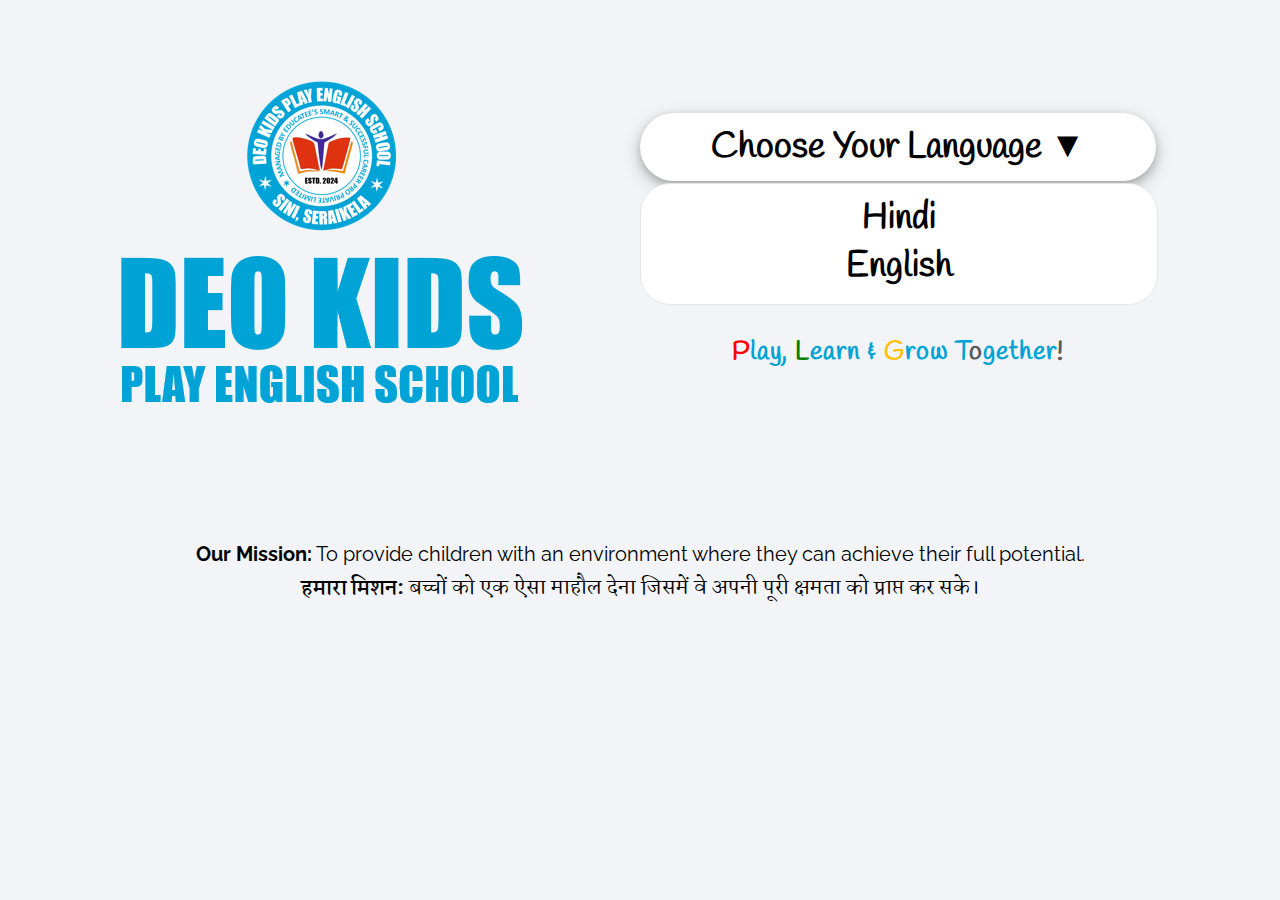
<file: index.html>
<!DOCTYPE html>
<html>
	<head>
		<title>DEO KIDS SCHOOL - Modern & Affordable</title>
		<meta charset="UTF-8">
		<meta name="description" content="अब modern education सिर्फ बड़े schools तक सीमित नहीं। Deo Kids School - जहाँ हर parent affordable fees में अपने बच्चे का सपना पूरा कर सकता है।">
		<meta property="og:title" content="DEO KIDS SCHOOL - Modern & Affordable">
		<meta property="og:description" content="अब modern education सिर्फ बड़े schools तक सीमित नहीं। Deo Kids School - जहाँ हर parent affordable fees में अपने बच्चे का सपना पूरा कर सकता है।">
		<meta property="og:image" content="https://esscpropvtltd-svg.github.io/deo-kids-website/image/thumbnail.jpg">
		<meta property="og:url" content="https://bit.ly/mydeokids">
		<meta property="og:type" content="website">
		<meta name="author" content="Bittu Sir">
		<meta name="viewport" content="width=device-width, initial-scale=1.0">
		
		<link rel="stylesheet" href="css/desktop_view.css">
		<link rel="stylesheet" href="css/mobile_view.css">
		<link rel="icon" type="image/x-icon" href="image/fevicon.png">
		
		<!--fonts-->
		<link rel="preconnect" href="https://fonts.googleapis.com">
		<link href="https://fonts.googleapis.com/css2?family=Raleway:ital,wght@0,100..900;1,100..900&display=swap" rel="stylesheet">
		<link href="https://fonts.googleapis.com/css2?family=Handlee&display=swap" rel="stylesheet">
		<link href="https://fonts.googleapis.com/css2?family=Martel:wght@200;300;400;600;700;800;900&display=swap" rel="stylesheet">
			
		
	</head>
	<body>
		<div class="flex" style="margin-top: 6%;">	
			<div class="flex-with-2-box">
				<img class="branding" src="image/branding.jpg">
			</div>
			<div class="flex-with-2-box">
				<div class="dropdown main-heading">Choose Your Language ▼</div>
				<div class="dropdown-container main-heading">
					<a class="main-heading" href="">Hindi</a>
					<a class="main-heading" href="english/home.html">English</a>
				</div>
				<p class="dropdown-container sub-heading" style="color: #00A3D6; margin-top: 20px; background: transparent; border: none; height: 30px;"><span style="color: red">P</span>lay, <span style="color: green">L</span>earn & <span style="color: #FFC000">G</span>row T<span style="color: #595959">o</span>gether<span style="color: #595959">!</span></p>
			</div>
		</div>
		
		<div style="padding: 20px;"><p style="text-align: center; margin-top: 9%;"><b>Our Mission:</b> To provide children with an environment where they can achieve their full potential.</p>
		<p style="text-align: center; font-family: Martel; margin-top: 5px"><b>हमारा मिशन:</b> बच्चों को एक ऐसा माहौल देना जिसमें वे अपनी पूरी क्षमता को प्राप्त कर सके।</p></div>
		
	</body>
</html>
</file>
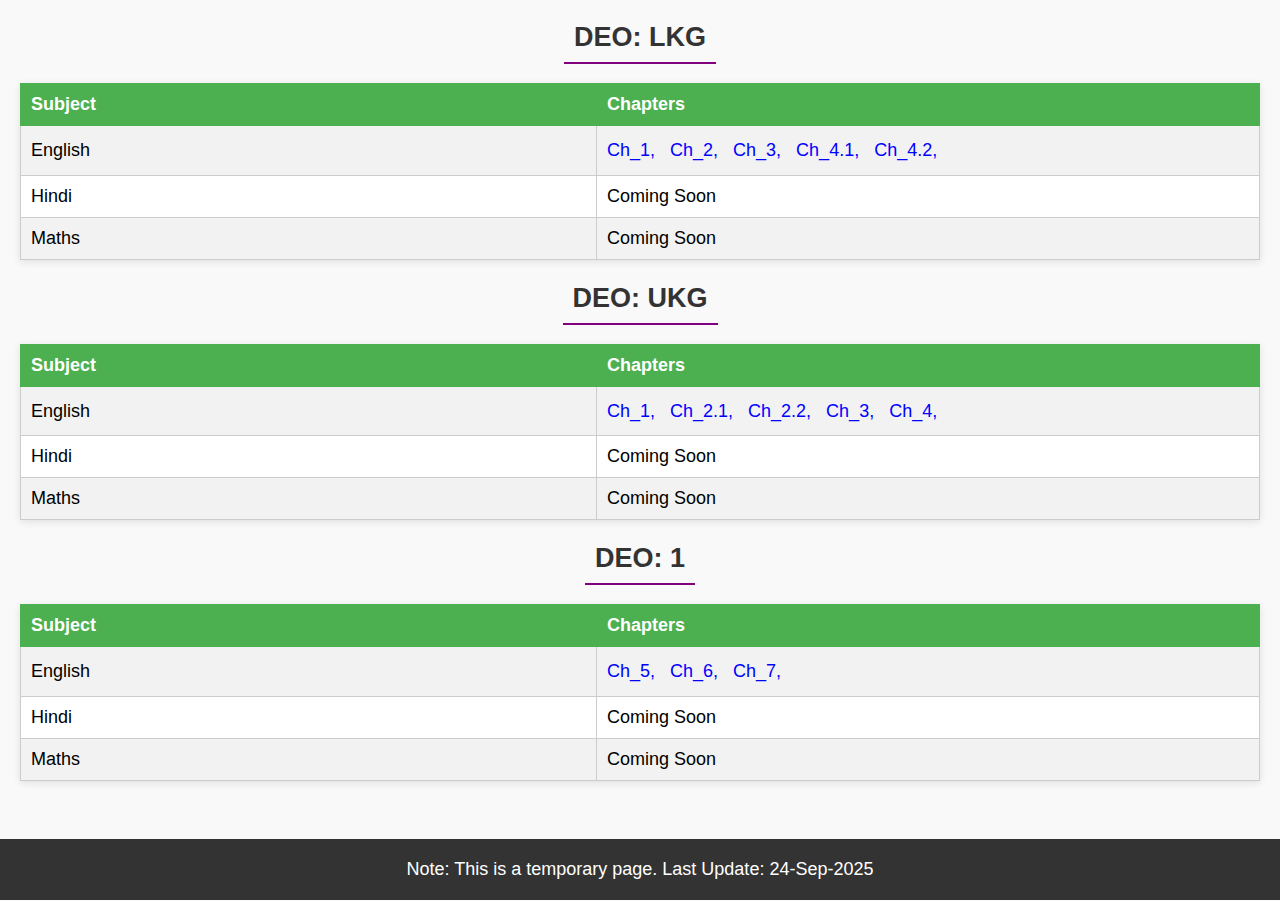
<file: quiz.html>
<!DOCTYPE html>
<html lang="en">
<head>
  <meta charset="UTF-8">
  <meta name="viewport" content="width=device-width, initial-scale=1.0">
  <title>Deo Kids Quiz</title>
  <style>
    body {
      font-family: Arial, sans-serif;
      margin: 20px;
      background: #f9f9f9;
	  font-size: 18px;
    }
    h2 {
      text-align: center;
      margin-bottom: 30px;
      color: #333;
    }
    .table-container {
      width: 100%;
      /* overflow-x: auto;   horizontal scroll on small screens */
    }
    table {
      border-collapse: collapse;
      width: 100%;
      /* min-width: 500px;   ensure table does not shrink too much */
      background: #fff;
	  box-shadow: 0 2px 8px rgba(0,0,0,0.1);
    }
    th, td {
      border: 1px solid #ccc;
      padding: 10px;
      text-align: left;
      word-wrap: break-word;
    }
    th {
      background: #4CAF50;
      color: white;
	  border: 1px solid #4CAF50;
	  width: 0px;
    }
    tr:nth-child(even) {
      background: #f2f2f2;
    }
	.underline{
		padding: 0px 10px 10px 10px;
		border-bottom: 2px solid purple;
	}
	a{
		text-decoration: none;
		color: blue;
		margin-right: 10px;
		line-height: 1.6;
	}
	a:hover{
		text-decoration: underline;
	}
	
	footer{
		background-color: #333; 
		color: white; 
		position: fixed; 
		bottom: 0; 
		left: 0; 
		text-align: center; 
		width: 100%; 
		padding: 20px 0px;
	}
	
	
	
    /* Responsive tweak for very small screens */
    @media (max-width: 600px) {
	  body{
		font-size: 16px;
	  }
      th, td {
        padding: 6px;
      }
	  h2 {
		  margin-bottom: 25px;
		}
		.underline{
			padding: 0px 5px 5px 5px;
			border-bottom: 2px solid purple;
		}
		a{
			margin-right: 5px;
		}
		
		footer{
			padding: 10px 20px;
			width: 90%;
			line-height: 1.6;
		}
    }
  </style>
</head>
<body>
  <h2><span class="underline">DEO: LKG</span></h2>
  <div class="table-container">
    <table>
      <tr>
        <th>Subject</th>
        <th>Chapters</th>
      </tr>
      <tr>
        <td>English</td>
        <td>
			<a href="https://docs.google.com/forms/d/e/1FAIpQLSfHKp3d-YwenNlGG9xMl6_do0crZgkiIksfl_A2jston_MXTw/viewform " target="blank">Ch_1,</a>
			<a href="https://docs.google.com/forms/d/e/1FAIpQLSdFsoA3SatA2WNRZwZOXxjkUAzmH5l9dys2tmC-91kfIeyeSQ/viewform" target="blank">Ch_2,</a>
			<a href="https://docs.google.com/forms/d/e/1FAIpQLSdcDrgq-ziO5LQiDyilR0UcjoOQf007F1je7THz0j7UExRX_w/viewform" target="blank">Ch_3,</a>
			<a href="https://docs.google.com/forms/d/e/1FAIpQLSeDE4k_pD_dmHXeF6X1EgPxPg0IoJrOlcQrh19Q0rLIRKGxvg/viewform" target="blank">Ch_4.1,</a>
			<a href="https://docs.google.com/forms/d/e/1FAIpQLSdI_eADKwN7Kl7Os_YLDBbXO8YRMBp4GjbYpmMhUz_bAaF9Sw/viewform" target="blank">Ch_4.2,</a>
		</td>
      </tr>
      <tr>
        <td>Hindi</td>
        <td>Coming Soon</td>
      </tr>
      <tr>
        <td>Maths</td>
        <td>Coming Soon</td>
      </tr>
    </table>
  </div>
  
  
  <h2><span class="underline">DEO: UKG</span></h2>
  <div class="table-container">
    <table>
      <tr>
        <th>Subject</th>
        <th>Chapters</th>
      </tr>
      <tr>
        <td>English</td>
        <td>
			<a href="https://docs.google.com/forms/d/e/1FAIpQLSfqeyLgGiUyTdynQMkH2FOZTW5kmEb-UXnqlOM4pelfOS1WPQ/viewform" target="blank">Ch_1,</a>
			<a href="https://docs.google.com/forms/d/e/1FAIpQLSdAapm35rMdLpJvaeCXFF16C_7TuWbQjehoHgvaz60To8dAZw/viewform" target="blank">Ch_2.1,</a>
			<a href="https://docs.google.com/forms/d/e/1FAIpQLScG8qjBENc3RYGIj6sVp1B9n_gft0EU3poccCKfc2-7bRw2fQ/viewform" target="blank">Ch_2.2,</a>
			<a href="https://docs.google.com/forms/d/e/1FAIpQLSeumOMD8he6LQt0s5jNQ1lDDlWiXBJpOcI4t4tabXQ14A1fUQ/viewform" target="blank">Ch_3,</a>
			<a href="https://docs.google.com/forms/d/e/1FAIpQLSclwaSUVQwLFewJSiWD2-XrSBormA9x7RpVRFSDuUD4fUQ-Ig/viewform" target="blank">Ch_4,</a>
		</td>
      </tr>
      <tr>
        <td>Hindi</td>
        <td>Coming Soon</td>
      </tr>
      <tr>
        <td>Maths</td>
        <td>Coming Soon</td>
      </tr>
    </table>
  </div>
  
  
  <h2><span class="underline">DEO: 1</span></h2>
  <div class="table-container">
    <table>
      <tr>
        <th>Subject</th>
        <th>Chapters</th>
      </tr>
      <tr>
        <td>English</td>
        <td>
			<a href="https://docs.google.com/forms/d/e/1FAIpQLSewthr7dqsJcJmzB8m5zZfuPl6uwf_oJHUjOTHvCRjASi-9eA/viewform" target="blank">Ch_5,</a>
			<a href="https://docs.google.com/forms/d/e/1FAIpQLSdCofEHCdKFmdjLchwntVR3MIDHQP2ltRBgvlqvJkgX72vWUQ/viewform" target="blank">Ch_6,</a>
			<a href="https://docs.google.com/forms/d/e/1FAIpQLSdnjpynTNpv-zHTOjaBlrgrvN7sd1l5d2xYxUYSUjBL_rPMsg/viewform" target="blank">Ch_7,</a>
		</td>
      </tr>
      <tr>
        <td>Hindi</td>
        <td>Coming Soon</td>
      </tr>
      <tr>
        <td>Maths</td>
        <td>Coming Soon</td>
      </tr>
    </table>
  </div>
  
  <div style="height: 100px;"></div>
  <footer>
		Note: This is a temporary page. Last Update: 24-Sep-2025
  </footer>
</body>
</html>
</file>
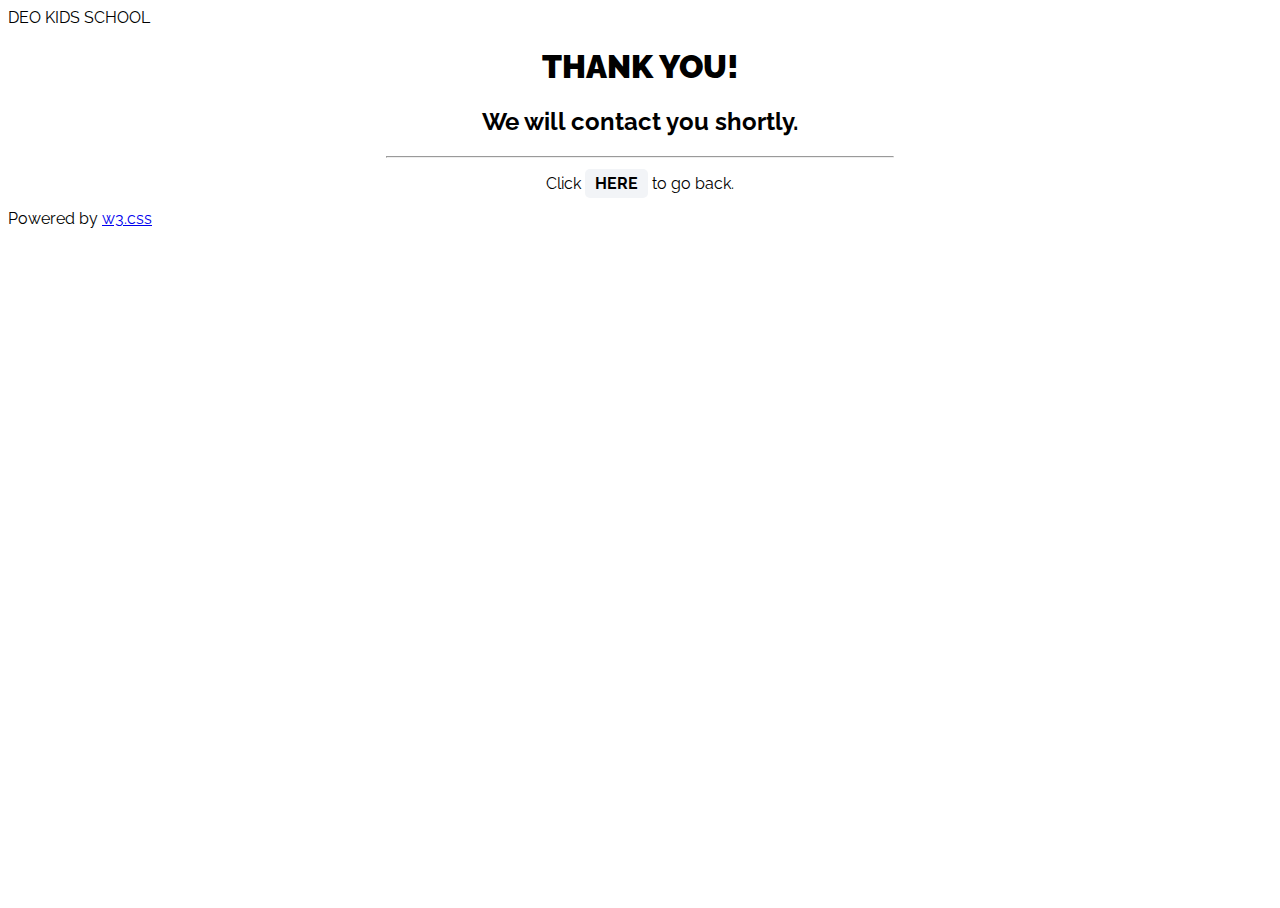
<file: thanks.html>
<!DOCTYPE html>
<html>
<head>
<title>W3.CSS Template</title>
<meta charset="UTF-8">
<meta name="viewport" content="width=device-width, initial-scale=1">
<link rel="stylesheet" href="https://www.w3schools.com/w3css/5/w3.css">
<link rel="stylesheet" href="https://fonts.googleapis.com/css?family=Raleway">
<style>
body,h1 {font-family: "Raleway", sans-serif}
body, html {height: 100%}
.bgimg {
  background-image: url('https://w3schools.com/w3images/forestbridge.jpg');
  min-height: 100%;
  background-position: center;
  background-size: cover;
}
</style>
</head>
<body>

<div class="bgimg w3-display-container w3-animate-opacity w3-text-white">
  <div class="w3-display-topleft w3-padding-large w3-xlarge">
    DEO KIDS SCHOOL
  </div>
  <div class="w3-display-middle" style="text-align: center;">
    <h1 class="w3-jumbo w3-animate-top"><b>THANK YOU!</b></h1>
    <h2 style="font-family: Raleway" class="w3-xlarge w3-animate-top">We will contact you shortly.</h2>
    <hr class="w3-border-grey" style="margin:auto;width:40%;margin-top:20px;">
    <p class="w3-large w3-center">Click <a style="background-color: #F2F4F7; padding: 5px 10px; border-radius: 5px; text-decoration: none; color: black; font-weight: bold;" href="https://esscpropvtltd-svg.github.io/deo-kids-website/english/home.html">HERE</a> to go back.</p>
  </div>
  <div class="w3-display-bottomleft w3-padding-large">
    Powered by <a href="https://www.w3schools.com/w3css/default.asp" target="_blank">w3.css</a>
  </div>
</div>

</body>
</html>
</file>
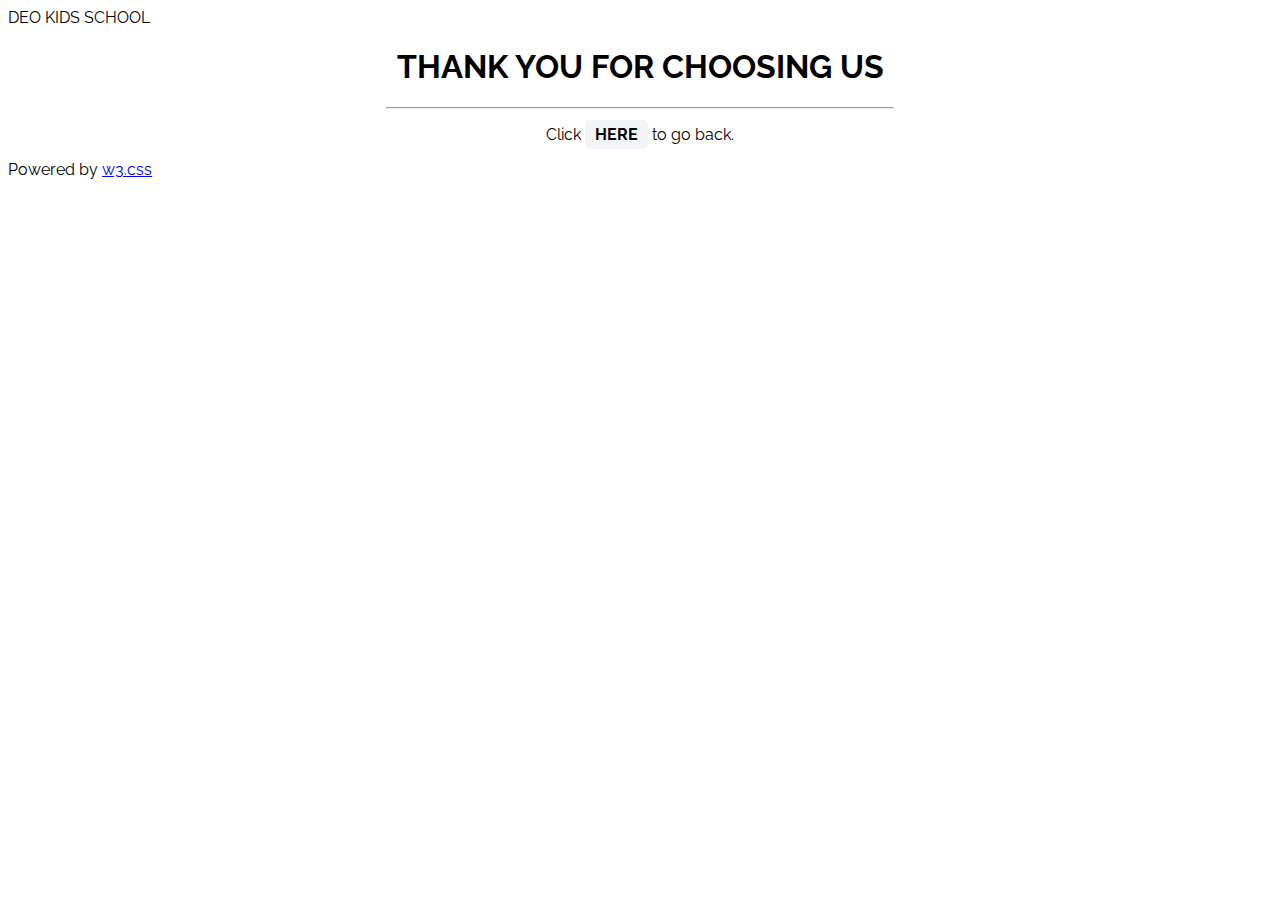
<file: english/thanks.html>
<!DOCTYPE html>
<html>
<head>
<title>W3.CSS Template</title>
<meta charset="UTF-8">
<meta name="viewport" content="width=device-width, initial-scale=1">
<link rel="stylesheet" href="https://www.w3schools.com/w3css/5/w3.css">
<link rel="stylesheet" href="https://fonts.googleapis.com/css?family=Raleway">
<style>
body,h1 {font-family: "Raleway", sans-serif}
body, html {height: 100%}
.bgimg {
  background-image: url('https://w3schools.com/w3images/forestbridge.jpg');
  min-height: 100%;
  background-position: center;
  background-size: cover;
}
</style>
</head>
<body>

<div class="bgimg w3-display-container w3-animate-opacity w3-text-white">
  <div class="w3-display-topleft w3-padding-large w3-xlarge">
    DEO KIDS SCHOOL
  </div>
  <div class="w3-display-middle" style="text-align: center;">
    <h1 class="w3-jumbo w3-animate-top">THANK YOU FOR CHOOSING US</h1>
    <hr class="w3-border-grey" style="margin:auto;width:40%">
    <p class="w3-large w3-center">Click <a style="background-color: #F2F4F7; padding: 5px 10px; border-radius: 5px; text-decoration: none; color: black; font-weight: bold;" href="https://deokids.kesug.com/english/home.html">HERE</a> to go back.</p>
  </div>
  <div class="w3-display-bottomleft w3-padding-large">
    Powered by <a href="https://www.w3schools.com/w3css/default.asp" target="_blank">w3.css</a>
  </div>
</div>

</body>
</html>
</file>
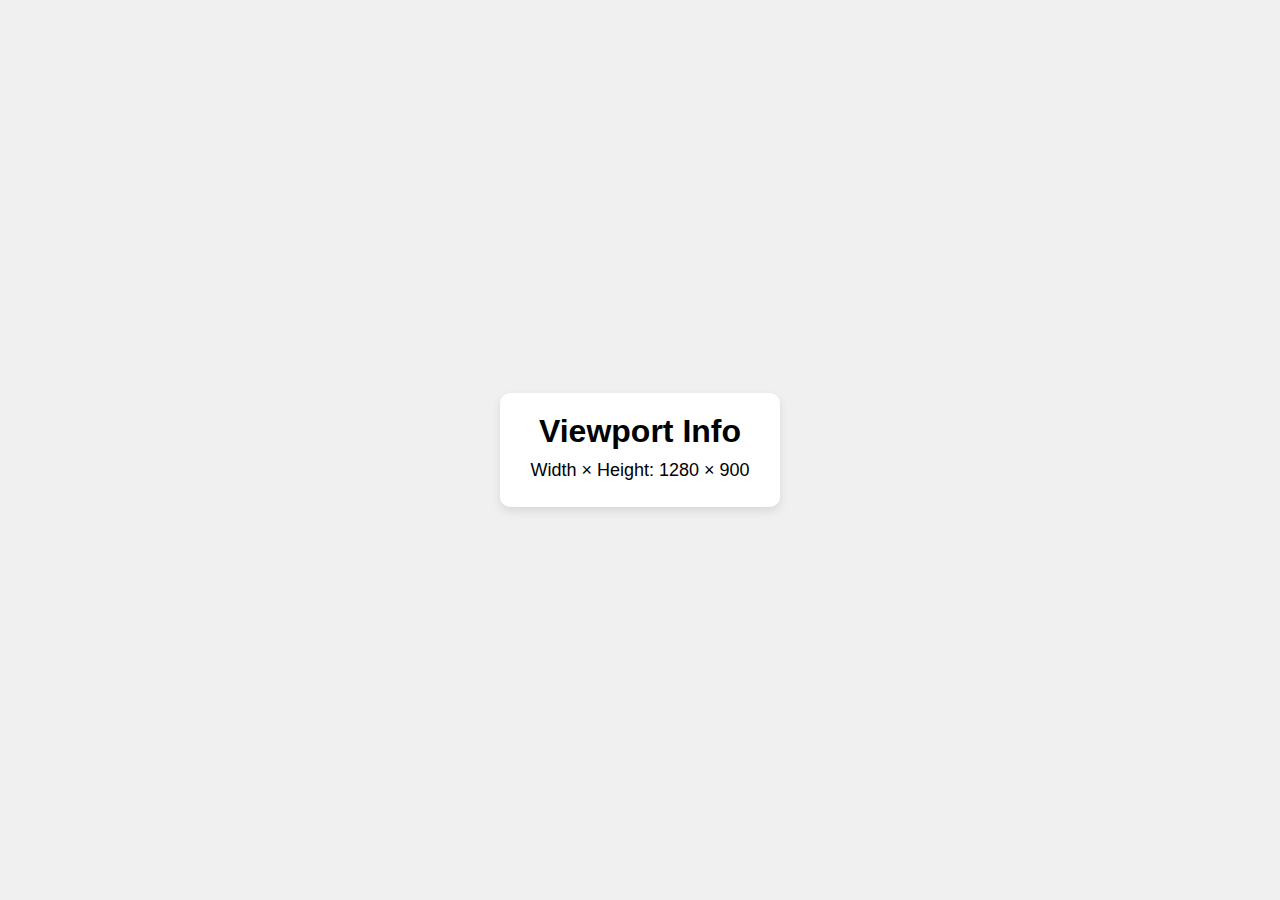
<file: english/viewport.html>
<!DOCTYPE html>
<html lang="en">
<head>
  <meta charset="UTF-8">
  <title>Viewport Checker</title>
  <meta name="viewport" content="width=device-width, initial-scale=1.0">
  <style>
    body {
      display: flex;
      justify-content: center;
      align-items: center;
      height: 100vh;
      font-family: Arial, sans-serif;
      background: #f0f0f0;
      margin: 0;
    }
    .box {
      background: white;
      padding: 20px 30px;
      border-radius: 10px;
      box-shadow: 0 4px 10px rgba(0,0,0,0.1);
      text-align: center;
    }
    h1 { margin: 0 0 10px; }
    p { margin: 6px 0; font-size: 18px; }
  </style>
</head>
<body>
  <div class="box">
    <h1>Viewport Info</h1>
    <p id="size"></p>
  </div>

  <script>
    function updateViewport() {
      const width = window.innerWidth;
      const height = window.innerHeight;
      document.getElementById("size").textContent = `Width × Height: ${width} × ${height}`;
    }
    updateViewport();
    window.addEventListener("resize", updateViewport);
  </script>
</body>
</html>
</file>
<file: css/desktop_view.css>
*{
	margin: 0px;
	padding: 0px;
}
html{
	scroll-behavior: smooth;
}
body{
	background-color: #F2F4F7;
	font-family: "Raleway", sans-serif;
	font-size: 20px;
}
::-moz-selection { /* Code for Firefox */
	background-color: #7CDEB5;
}

::selection {
	background-color: #96eac4;
}

#myBtn {
	display: none;
	position: fixed;
	bottom: 20px;
	right: 30px;
	z-index: 99;
	border: none;
	outline: none;
	cursor: pointer;
	border-radius: 50%;
	background: transparent;
}
#myBtn > img{
	width: 50px;
	height: 50px;
}

.main-heading{
	font-family: Handlee;
	font-size: 36px;
	font-weight: bold;
}
.sub-heading{
	font-family: Handlee;
	font-size: 26px;
	font-weight: bold;
	letter-spacing: 1px;
}
.default-font{
	font-size: 20px;
}

.flex{
	width: 100%;
	display: flex;
	flex-wrap: wrap;
	justify-content: space-evenly; /*or space-around or center*/
	align-items: center;
	align-content: space-evenly;
}
.flex-with-2-box{
	width: 50%;
	text-align: center;
}
.flex-with-3-box{
	width: 33%;
	text-align: center;
}
.dropdown{
	width: 65%;
	text-align: center;
	padding: 10px 50px;
	background-color: white;
	border-radius: 50px;
	box-shadow: 0 4px 8px 0 rgba(0, 0, 0, 0.2), 0 6px 20px 0 rgba(0, 0, 0, 0.19);
}
.dropdown-container{
	width: 65%;
	height: 100px;
	text-align: center;
	margin-top: 2px;
	padding: 10px 50px;
	background-color: white;
	border-radius: 30px;
	border: 1px solid #E7E6E6;
}
.dropdown-container > a{
	display: block; text-decoration: none;
	color: black;
}
.dropdown-container > a:hover{
	color: #00A3D6;
}

.topnav {
	overflow: hidden;
	background-color: green;
	font-weight: bold;
}

.topnav a {
	float: left;
	display: block;
	color: yellow;
	text-align: center;
	padding: 10px 16px;
	text-decoration: none;
}

.topnav a:hover {
	color: white;
}

.topnav .icon {
	display: none;
}

.grass{
	background-image: url(../english/image/grass.png); 
	height: 70px; 
	rotate: 180deg; 
	background-size: 50% 70px;
}

.form-heading{
	font-family: Handlee; 
	font-weight: bold; 
	letter-spacing: 1px; 
	margin-bottom: 5px;
}
.counselling-form{
	width: 65%;
	padding: 25px 30px;
	border-radius: 30px;
	background-color: white;
	margin: 2% auto;
	text-align: left;
	border: 1px solid #E7E6E6;
}
input{
	width: 94%;
	margin-bottom: 10px;
	font-family: Handlee;
	font-size: 20px;
	padding: 5px 10px;
	border: 2px solid #D8D6D6;
}
select{
	width: 100%;
	margin-bottom: 10px;
	font-family: Handlee;
	font-size: 20px;
	padding: 5px 10px;
	border: 2px solid #D8D6D6;
}
.button{
	width: 40%;
	margin: 10px 30% auto 30%;
	font-family: Handlee;
	font-size: 20px;
	padding: 5px 10px;
	border-radius: 5px;
	border: 2px solid red;
	font-weight: bold;
	letter-spacing: 1px;
	background-image: linear-gradient(to right, #FFC000 , red);
}
.button:hover{
	background: #F2F4F7;
	border: 2px solid #D8D6D6;
}
.form-image{
	width: 70%;
}

.about{
	background-image: url("../english/image/welcome_bg.jpg");
	background-repeat: no-repeat;
	background-position: center;
	background-size: cover;
	height: 650px;
	margin-top: 5%;
}
.welcome_image{
	width: 60%;
	position: relative;
	left: -15px;
}
.content {
		width: 90%;
		margin-right: 10%;
}
.content_2 {
		width: 90%;
		margin-right: 10%;
}
.div_top_margin{
	margin-top: 5%;
}
.group_content{
	width: 80%; 
	margin: 1% 10% 5% 10%; 
	text-align: center;
}
.group_1{
	background-image: url('../english/image/group_1.jpg');
	background-size: 100%;
	width: 60%;
	margin: 0px 0px 0px 40%;
	border-radius: 20px;
	color: transparent;
}
.group_1:hover{
	background: white;
	color: black;
	transition: .5s ease;
	box-shadow: 0 4px 8px 0 rgba(0, 0, 0, 0.2), 0 6px 20px 0 rgba(0, 0, 0, 0.19);
}
.group_2{
	background-image: url('../english/image/group_2.jpg');
	background-size: 100%;
	width: 60%;
	margin: 0px 0px 0px 20%;
	border-radius: 20px;
	color: transparent;
}
.group_2:hover{
	background: white;
	color: black;
	transition: .5s ease;
	box-shadow: 0 4px 8px 0 rgba(0, 0, 0, 0.2), 0 6px 20px 0 rgba(0, 0, 0, 0.19);
}
.group_3{
	background-image: url('../english/image/group_3.jpg');
	background-size: 100%;
	width: 60%;
	margin: 0px 20% 0px 0px;
	border-radius: 20px;
	color: transparent;
}
.group_3:hover{
	background: white;
	color: black;
	transition: .5s ease;
	box-shadow: 0 4px 8px 0 rgba(0, 0, 0, 0.2), 0 6px 20px 0 rgba(0, 0, 0, 0.19);
}
.group_container{
	width: 100%;
	margin-top: 5%;
	background-color: #4472C4;
	padding: 5px 0px;
	color: white;
	border-radius: 0px 0px 20px 20px;
}

.why_bg{
	background-image: url("../english/image/why_bg.png");
	background-repeat: no-repeat;
	background-position: center;
	background-size: cover;
	height: 750px;
	margin-top: 5%;
}
.why_bg > p{
	position: relative;
	top: 7%;
	left: 5%;
}
.why_contain{
	background-image: url("../english/image/why_choose.png");
	background-repeat: no-repeat;
	background-position: center;
	background-size: 100%;
	height: 600px;
	width: 90%;
	position: relative;
	top: 15%;
	left: 5%;
}
</file>
<file: css/mobile_view.css>
@media only screen and (max-width: 430px) {
	/*defaults*/
	body{
		font-size: 16px;
	}
	#myBtn {
		bottom: 15px;
		right: 25px;
	}
	#myBtn > img{
		width: 40px;
		height: 40px;
	}
	.main-heading{
		font-size: 24px;
	}
	.sub-heading{
		font-size: 20px;
	}
	.default-font{
		font-size: 16px;
	}
	
	/*index page*/
	.flex-with-2-box{
		width: 80%;
	}
	.branding{
		width: 80%;
	}
	.dropdown{
		width: 90%;
		padding: 10px;
		margin: 50px 8% 0px 2%;
	}
	.dropdown-container{
		width: 90%;
		height: 70px;
		padding: 10px;
		margin: 2px 8% 0px 2%;
	}
	
	/*nav bar*/
	.current{
		background-color: darkgreen;
	}
	.topnav a:hover {
		background-color: darkgreen;
		color: white;
	}
	.topnav a:not(:first-child) {display: none;}
	.topnav a.icon {
		float: right;
		display: block;
	}
	.topnav.responsive {position: relative;}
	.topnav.responsive .icon {
		position: absolute;
		right: 0;
		top: 0;
	}
	.topnav.responsive a {
		float: none;
		display: block;
		text-align: left;
	}
	.grass{ 
		height: 50px;
		background-size: 100% 70px;
	}
	
	/*form*/
	.form-heading{
		margin-top: 30px;
	}
	.counselling-form{
		width: 85%;
		padding: 30px;
		position: relative;
		bottom: -330px;
		right: 3%;
	}
	.counselling-form > form{
		position: relative;
	}
	input{
		width: 91%;
	}
	.button{
		width: 55%;
		margin: 10px 22.5% 0px 22.5%;
	}
	.flex-with-2-box > .form-image{
		width: 90%;
		position: relative;
		right: 3%;
		top: -260px;
	}
	
	/*about*/
	.about{
		background-image: url("../english/image/welcome_bg_potrait.jpg");
		background-position-x: center top;
		background-size: 120%;
		height: 932px;
		margin-top: 30%;
		clip-path: inset(0px 0px 45px 0px);
	}
	.flex-with-2-box > .welcome_image{
		width: 82%;
		position: relative;
		top: -6px;
		left: 7px;
	}
	.flex-with-3-box{
		width: 70%;
	}
	.content {
		width: 100%;
		position: relative;
		top: 85px;
		left: 0px;
	}
	.content_2 {
		width: 90%;
		position: relative;
		top: 75px;
		left: 15px;
	}
	.div_top_margin{
		margin-top: 5%;
	}
	.group_content{ 
		margin-top: 3%;
	}
	.group_1{
		width: 78%;
		margin: 20px 11%;
	}
	.group_2{
		width: 78%;
		margin: 20px 11%;
	}
	.group_3{
		width: 78%;
		margin: 20px 11%;
	}
	
	/*why choose*/
	.why_bg{
		background-image: url("../english/image/why_bg_potrait.png");
		background-size: 98% 100%;
		height: 800px;
		margin-top: 23%;
	}
	.why_bg > p{
		position: relative;
		top: -7%;
		left: 0;
	}
	.why_contain{
		background-image: url("../english/image/why_choose_potrait.png");
		background-size: 75%;
		height: 800px;
		width: 90%;
		top: -4%;
		left: 8%;
	}
}


@media only screen and (max-width: 394px) {
	/*defaults*/
	body{
		font-size: 16px;
	}
	#myBtn {
		bottom: 15px;
		right: 25px;
	}
	#myBtn > img{
		width: 40px;
		height: 40px;
	}
	.main-heading{
		font-size: 24px;
	}
	.sub-heading{
		font-size: 20px;
	}
	.default-font{
		font-size: 16px;
	}
	
	/*index page*/
	.flex-with-2-box{
		width: 80%;
	}
	.branding{
		width: 80%;
	}
	.dropdown{
		width: 90%;
		padding: 10px;
		margin: 50px 8% 0px 2%;
	}
	.dropdown-container{
		width: 90%;
		height: 70px;
		padding: 10px;
		margin: 2px 8% 0px 2%;
	}
	
	/*nav bar*/
	.current{
		background-color: darkgreen;
	}
	.topnav a:hover {
		background-color: darkgreen;
		color: white;
	}
	.topnav a:not(:first-child) {display: none;}
	.topnav a.icon {
		float: right;
		display: block;
	}
	.topnav.responsive {position: relative;}
	.topnav.responsive .icon {
		position: absolute;
		right: 0;
		top: 0;
	}
	.topnav.responsive a {
		float: none;
		display: block;
		text-align: left;
	}
	.grass{ 
		height: 50px;
		background-size: 100% 70px;
	}
	
	/*form*/
	.form-heading{
		margin-top: 30px;
	}
	.counselling-form{
		width: 85%;
		padding: 30px;
		position: relative;
		bottom: -290px;
		right: 3%;
	}
	.counselling-form > form{
		position: relative;
	}
	input{
		width: 91%;
	}
	.button{
		width: 60%;
		margin: 10px 20% 0px 20%;
	}
	.flex-with-2-box > .form-image{
		width: 90%;
		position: relative;
		right: 3%;
		top: -260px;
	}
	
	/*about*/
	.about{
		background-image: url("../english/image/welcome_bg_potrait.jpg");
		background-position-x: center top;
		background-size: 120%;
		height: 950px;
		margin-top: 15%;
	}
	.flex-with-2-box > .welcome_image{
		width: 82%;
		position: relative;
		top: 23px;
		left: 6px;
	}
	.flex-with-3-box{
		width: 70%;
	}
	.content {
		width: 100%;
		position: relative;
		top: 85px;
		left: 0px;
	}
	.content_2 {
		width: 100%;
		position: relative;
		top: 75px;
		left: 0px;
	}
	.div_top_margin{
		margin-top: 5%;
	}
	.group_content{ 
		margin-top: 3%;
	}
	.group_1{
		width: 80%;
		margin: 20px 10%;
	}
	.group_2{
		width: 80%;
		margin: 20px 10%;
	}
	.group_3{
		width: 80%;
		margin: 20px 10%;
	}
	
	/*why choose*/
	.why_bg{
		background-image: url("../english/image/why_bg_potrait.png");
		background-size: 98% 100%;
		height: 750px;
		margin-top: 23%;
	}
	.why_bg > p{
		position: relative;
		top: -7%;
		left: 0;
	}
	.why_contain{
		background-image: url("../english/image/why_choose_potrait.png");
		background-size: 75%;
		height: 750px;
		width: 90%;
		top: -4%;
		left: 8%;
	}
}


@media only screen and (max-width: 361px) {
	/*defaults*/
	body{
		font-size: 16px;
	}
	#myBtn {
		bottom: 15px;
		right: 25px;
	}
	#myBtn > img{
		width: 40px;
		height: 40px;
	}
	.main-heading{
		font-size: 24px;
	}
	.sub-heading{
		font-size: 20px;
	}
	.default-font{
		font-size: 16px;
	}
	
	/*index page*/
	.flex-with-2-box{
		width: 80%;
	}
	.branding{
		width: 80%;
	}
	.dropdown{
		width: 90%;
		padding: 10px;
		margin: 50px 8% 0px 2%;
	}
	.dropdown-container{
		width: 90%;
		height: 70px;
		padding: 10px;
		margin: 2px 8% 0px 2%;
	}
	
	/*nav bar*/
	.current{
		background-color: darkgreen;
	}
	.topnav a:hover {
		background-color: darkgreen;
		color: white;
	}
	.topnav a:not(:first-child) {display: none;}
	.topnav a.icon {
		float: right;
		display: block;
	}
	.topnav.responsive {position: relative;}
	.topnav.responsive .icon {
		position: absolute;
		right: 0;
		top: 0;
	}
	.topnav.responsive a {
		float: none;
		display: block;
		text-align: left;
	}
	.grass{ 
		height: 50px;
		background-size: 100% 70px;
	}
	
	/*form*/
	.form-heading{
		margin-top: 30px;
	}
	.counselling-form{
		width: 85%;
		padding: 30px;
		position: relative;
		bottom: -290px;
		right: 3%;
	}
	.counselling-form > form{
		position: relative;
	}
	input{
		width: 91%;
	}
	.button{
		width: 60%;
		margin: 10px 20% 0px 20%;
		padding: 5px 0px 2px 0px;
	}
	.flex-with-2-box > .form-image{
		width: 90%;
		position: relative;
		right: 3%;
		top: -260px;
	}
	
	/*about*/
	.about{
		background-image: url("../english/image/welcome_bg_potrait_2.jpg");
		background-position-x: center top;
		background-size: 120%;
		height: 950px;
		margin-top: 25%;
	}
	.flex-with-2-box > .welcome_image{
		width: 82%;
		position: relative;
		top: 25px;
		left: 5px;
	}
	.flex-with-3-box{
		width: 70%;
	}
	.content {
		width: 100%;
		position: relative;
		top: 85px;
		left: 0px;
	}
	.content_2 {
		width: 100%;
		position: relative;
		top: 75px;
		left: 0px;
	}
	.div_top_margin{
		margin-top: 5%;
	}
	.group_content{ 
		margin-top: 3%;
	}
	.group_1{
		width: 90%;
		margin: 20px 5%;
	}
	.group_2{
		width: 90%;
		margin: 20px 5%;
	}
	.group_3{
		width: 90%;
		margin: 20px 5%;
	}
	
	/*why choose*/
	.why_bg{
		background-image: url("../english/image/why_bg_potrait.png");
		background-size: 98% 100%;
		height: 690px;
		margin-top: 23%;
	}
	.why_bg > p{
		position: relative;
		top: -7%;
		left: 0;
	}
	.why_contain{
		background-image: url("../english/image/why_choose_potrait.png");
		background-size: 75%;
		height: 690px;
		width: 90%;
		top: -5%;
		left: 8%;
	}
}


@media only screen and (max-width: 321px) {
	/*defaults*/
	body{
		font-size: 16px;
	}
	#myBtn {
		bottom: 15px;
		right: 25px;
	}
	#myBtn > img{
		width: 40px;
		height: 40px;
	}
	.main-heading{
		font-size: 24px;
	}
	.sub-heading{
		font-size: 20px;
	}
	.default-font{
		font-size: 16px;
	}
	
	/*index page*/
	.flex-with-2-box{
		width: 80%;
	}
	.branding{
		width: 80%;
	}
	.dropdown{
		width: 90%;
		padding: 10px;
		margin: 50px 8% 0px 2%;
	}
	.dropdown-container{
		width: 90%;
		height: 70px;
		padding: 10px;
		margin: 2px 8% 0px 2%;
	}
	
	/*nav bar*/
	.current{
		background-color: darkgreen;
	}
	.topnav a:hover {
		background-color: darkgreen;
		color: white;
	}
	.topnav a:not(:first-child) {display: none;}
	.topnav a.icon {
		float: right;
		display: block;
	}
	.topnav.responsive {position: relative;}
	.topnav.responsive .icon {
		position: absolute;
		right: 0;
		top: 0;
	}
	.topnav.responsive a {
		float: none;
		display: block;
		text-align: left;
	}
	.grass{ 
		height: 50px;
		background-size: 100% 70px;
	}
	
	/*form*/
	.form-heading{
		margin-top: 30px;
	}
	.counselling-form{
		width: 85%;
		padding: 30px;
		position: relative;
		bottom: -250px;
		right: 3%;
	}
	.counselling-form > form{
		position: relative;
	}
	input{
		width: 91%;
	}
	.button{
		width: 60%;
		margin: 10px 20% 0px 20%;
		padding: 5px 0px 2px 0px;
	}
	.flex-with-2-box > .form-image{
		width: 90%;
		position: relative;
		right: 3%;
		top: -260px;
	}
	
	/*about*/
	.about{
		background-image: url("../english/image/welcome_bg_potrait_3.jpg");
		background-position-x: center top;
		background-size: 120%;
		height: 950px;
		margin-top: 25%;
	}
	.flex-with-2-box > .welcome_image{
		width: 82%;
		position: relative;
		top: 11px;
		left: 5px;
	}
	.flex-with-3-box{
		width: 70%;
	}
	.content {
		width: 100%;
		position: relative;
		top: 65px;
		left: 0px;
	}
	.content_2 {
		width: 100%;
		position: relative;
		top: 55px;
		left: 0px;
	}
	.div_top_margin{
		margin-top: 3%;
	}
	.group_content{ 
		margin-top: 3%;
	}
	.group_1{
		width: 100%;
		margin: 20px 0px;
	}
	.group_2{
		width: 100%;
		margin: 20px 0px;
	}
	.group_3{
		width: 100%;
		margin: 20px 0px;
	}
	
	/*why choose*/
	.why_bg{
		background-image: url("../english/image/why_bg_potrait.png");
		background-size: 98% 100%;
		height: 620px;
		margin-top: 23%;
	}
	.why_bg > p{
		position: relative;
		top: -7%;
		left: 0;
	}
	.why_contain{
		background-image: url("../english/image/why_choose_potrait.png");
		background-size: 75%;
		height: 620px;
		width: 90%;
		top: -5%;
		left: 8%;
	}
}
</file>
